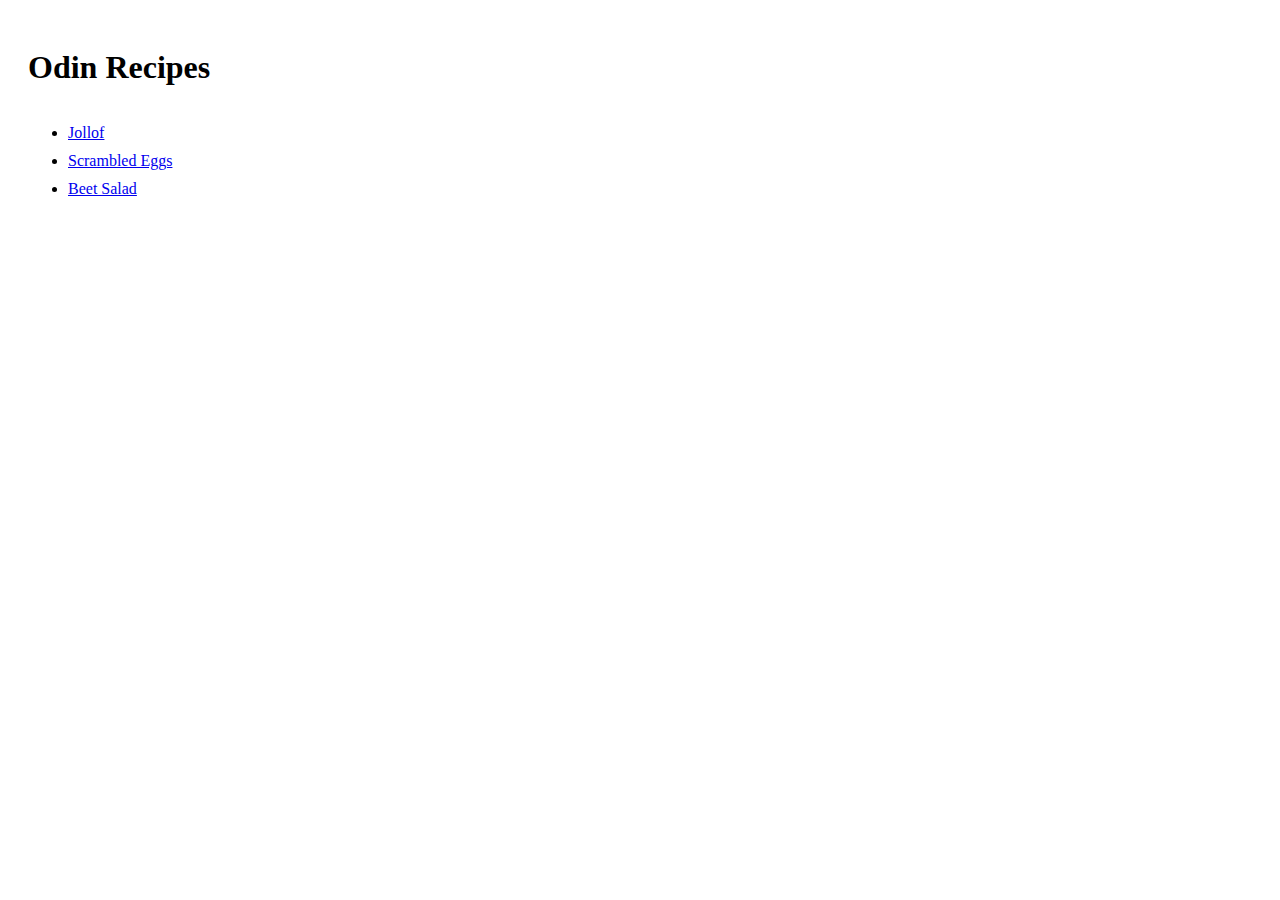
<file: index.html>
<!DOCTYPE html>
<html lang="en">
  <head>
    <meta charset="UTF-8" />
    <meta http-equiv="X-UA-Compatible" content="IE=edge" />
    <meta name="viewport" content="width=device-width, initial-scale=1.0" />
    <title>Odin Recipes</title>
    <link rel="stylesheet" href="./style.css">
  </head>
  <body>
    <h1>Odin Recipes</h1>
    <ul>
      <li>
        <a href="./recipes/jollof.html">Jollof</a>
      </li>
      <li><a href="./recipes/scrambled_egg.html">Scrambled Eggs</a></li>
      <li><a href="./recipes/beet_salad.html">Beet Salad</a></li>
    </ul>
  </body>
</html>
</file>
<file: style.css>
body{
    display: flex;
    flex-direction: column;
    justify-content: center;
    padding: 20px;
}

img{
    height: auto;
    width: 200px;
}

p, ol{
    width: 500px;
}

li{
    margin-bottom: 10px;
}
</file>
